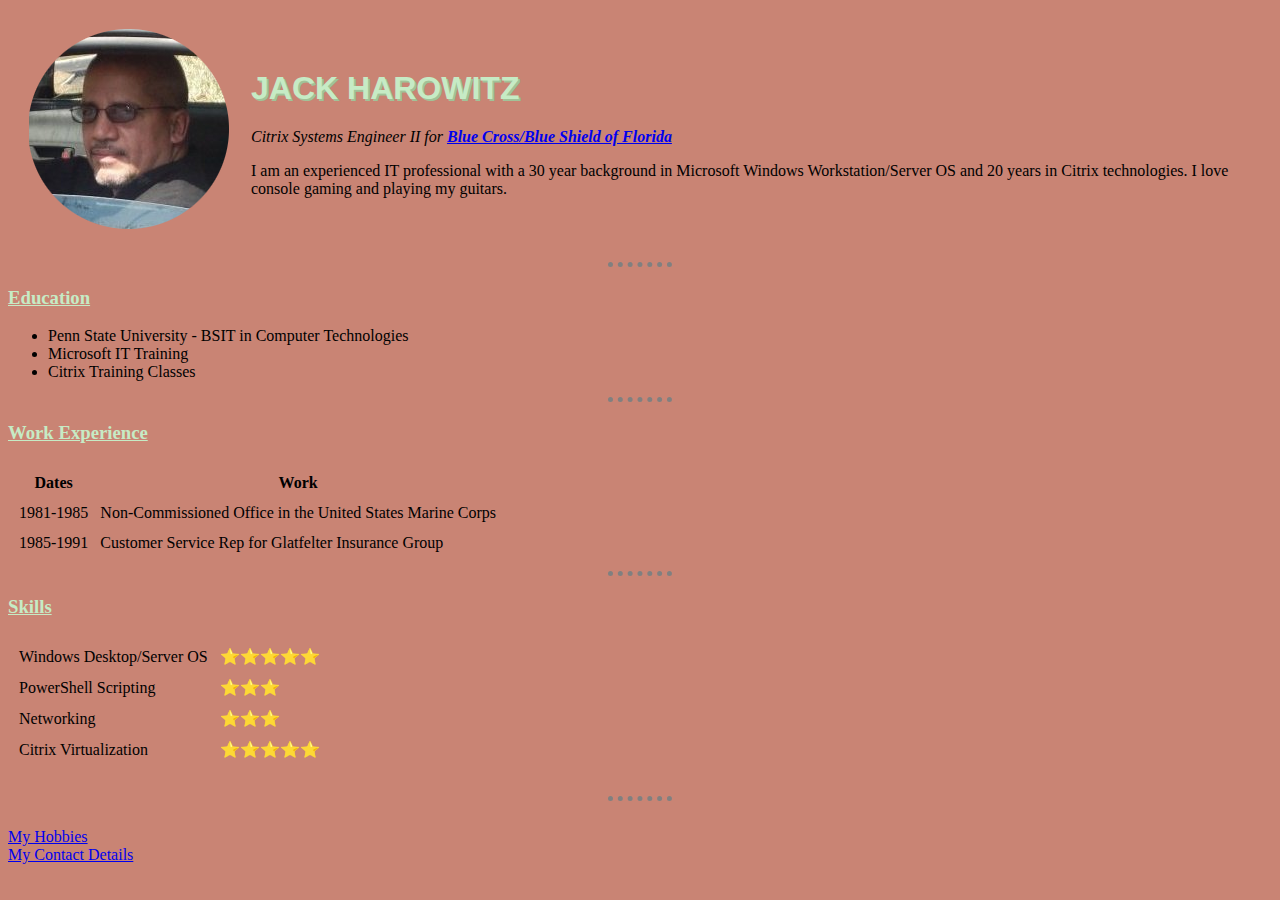
<file: index.html>
<!DOCTYPE html>
<html lang="en" dir="ltr">

<head>

  <meta charset="utf-8">
  <title>👽 Jack's Personal Site</title>
  <link rel="stylesheet" href="css/styles.css">

  </head>

<body>
  <table cellspacing="20">
    <tr>
      <td><img src="images/MeInMyCar2.png" alt="John Profile Picture"></td>
      <td>
        <h1>Jack Harowitz</h1>
        <p><em>Citrix Systems Engineer II for <strong><a href="https://www.floridablue.com">Blue Cross/Blue Shield of Florida</a></strong></em></p>
        <p>I am an experienced IT professional with a 30 year background in Microsoft Windows Workstation/Server OS and 20 years in Citrix technologies. I love console gaming and playing my guitars.</p>
      </td>
    </tr>
  </table>

  <hr>

  <h3>Education</h3>

  <ul>

    <li>Penn State University - BSIT in Computer Technologies</li>
    <li>Microsoft IT Training</li>
    <li>Citrix Training Classes</li>

  </ul>
  <hr>
  <h3>Work Experience</h3>

  <table cellspacing="10">
    <thead>
      <tr>
        <th>Dates</th>
        <th>Work</th>
      </tr>
    </thead>

    <tbody>
      <tr>
        <td>1981-1985</td>
        <td>Non-Commissioned Office in the United States Marine Corps</td>
      </tr>
      <tr>
        <td>1985-1991</td>
        <td>Customer Service Rep for Glatfelter Insurance Group</td>
      </tr>
    </tbody>

    <tfoot>

    </tfoot>
  </table>
  <hr>
  <h3>Skills</h3>

  <table cellspacing="10">
    <tr>
      <td>Windows Desktop/Server OS</td>
      <td>⭐⭐⭐⭐⭐</td>
    </tr>
    <tr>
      <td>PowerShell Scripting</td>
      <td>⭐⭐⭐</td>
    </tr>
    <td>Networking</td>
    <td>⭐⭐⭐</td>
    </tr>
    <tr>
      <td>Citrix Virtualization</td>
      <td>⭐⭐⭐⭐⭐</td>
    </tr>
  </table>



  <br>

  <hr>

  <br>
  <a href="hobbies.html">My Hobbies</a>
  <br>
  <a href="contactinfo.html">My Contact Details</a>

</body>

</html>
</file>
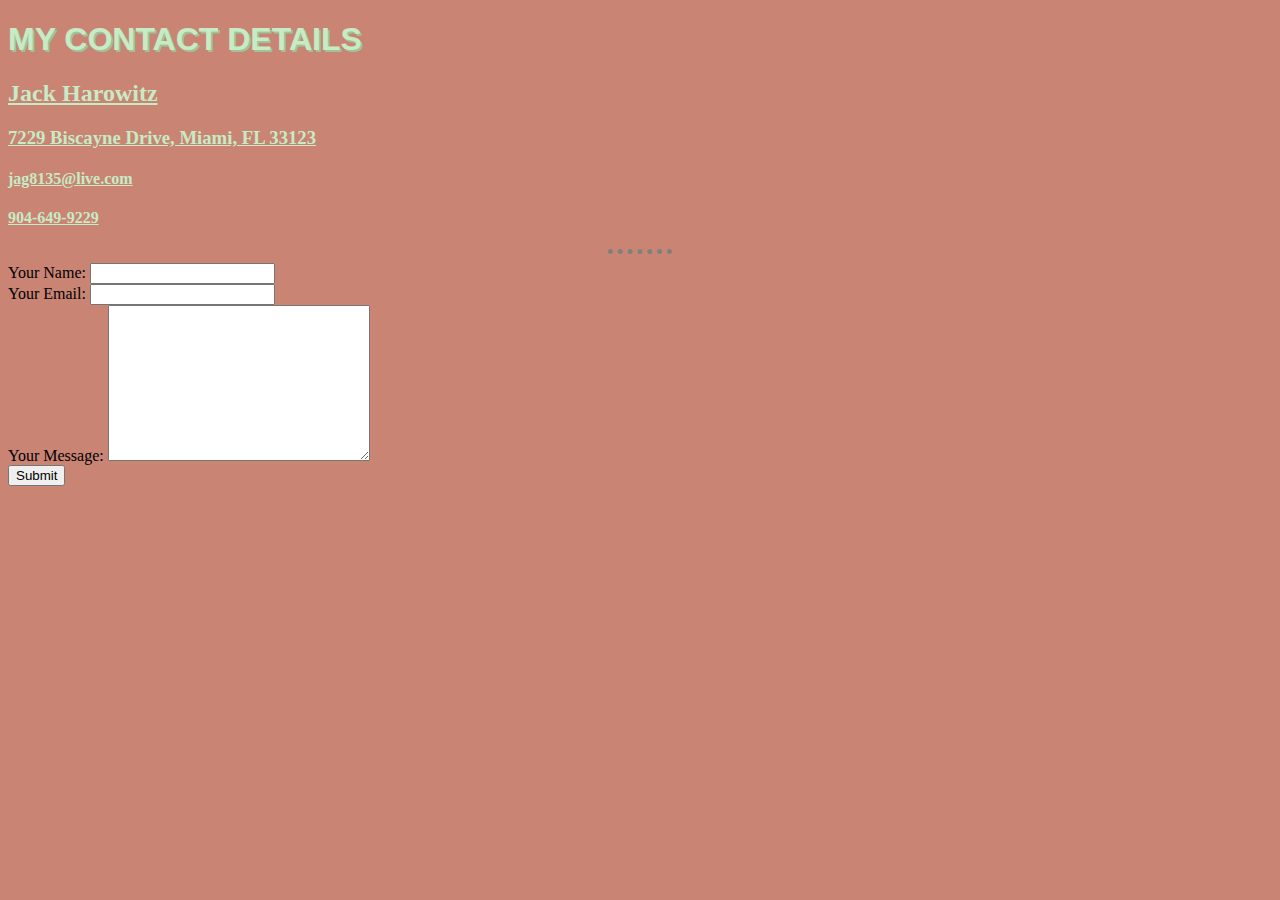
<file: contactinfo.html>
<!DOCTYPE html>
<html lang="en" dir="ltr">

<head>
  <meta charset="utf-8">
  <title>My Contact Info</title>
  <link rel="stylesheet" href="css/styles.css">
</head>

<body>
  <strong>
    <h1>My Contact Details</h1>
  </strong>
  <strong>
    <h2>Jack Harowitz</h2>
  </strong>
  <h3>7229 Biscayne Drive, Miami, FL 33123</h3>
  <h4>jag8135@live.com</h4>
  <h4>904-649-9229</h4>
  <hr>
  <form action="mailto:john.alicea@yahoo.com" method="post" enctype="text/plain">
    <label>Your Name:</label>
    <input type="text" name="yourName"><br>
    <label>Your Email:</label>
    <input type="email" name="yourEmail"><br>
    <label>Your Message:</label>
    <textarea name="yourMessage" rows="10" cols="30"></textarea><br>
    <input type="submit" name="">
  </form>
</body>

</html>
</file>
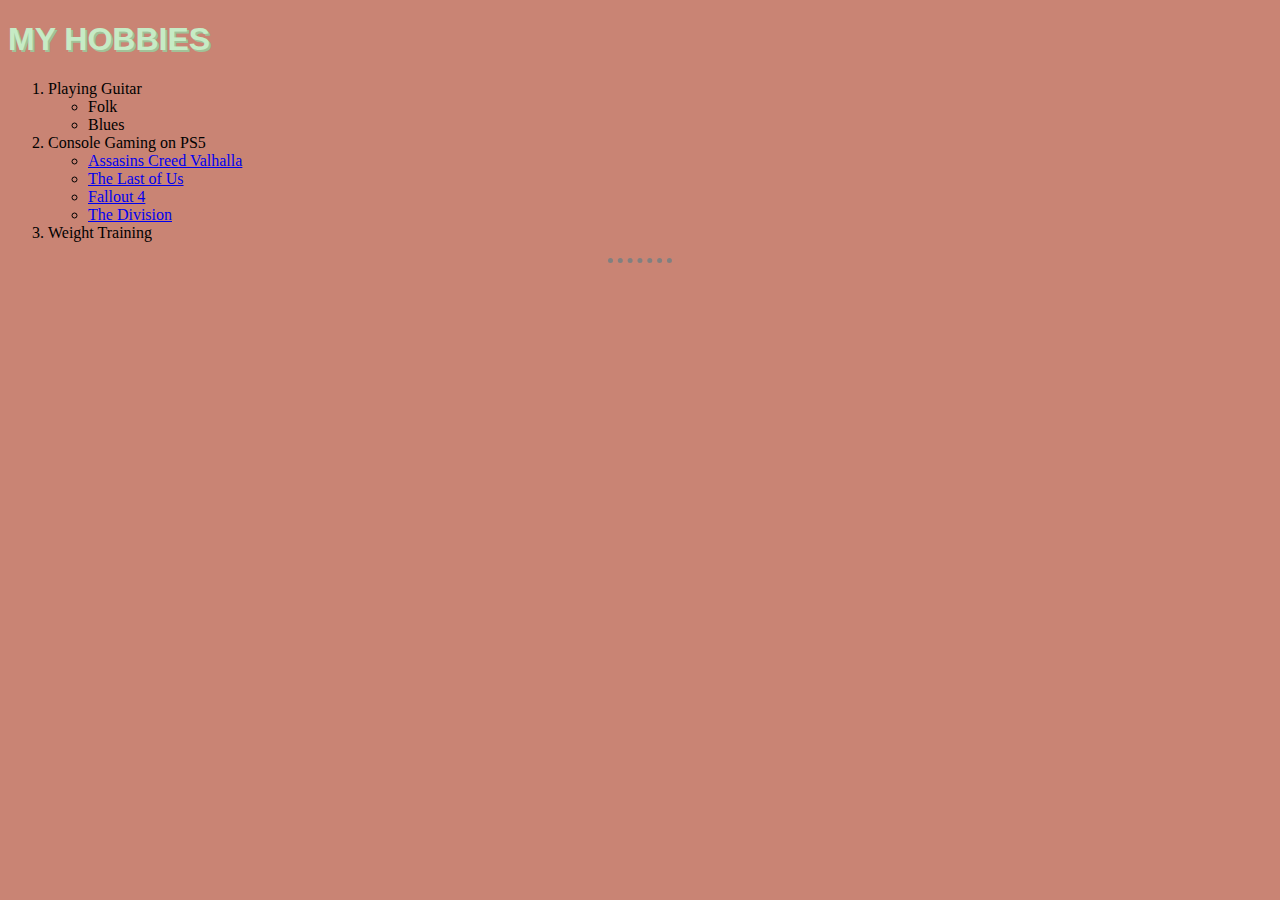
<file: hobbies.html>
<!DOCTYPE html>
<html lang="en" dir="ltr">

<head>
  <meta charset="utf-8">
  <title>My Hobbies</title>
  <link rel="stylesheet" href="css/styles.css">
</head>

<body>

  <h1>My Hobbies</h1>

  <ol>

    <li>Playing Guitar</li>
    <ul>
      <li>Folk</li>
      <li>Blues</li>
    </ul>
    <li>Console Gaming on PS5</li>
    <ul>
      <li><a href="https://www.ubisoft.com/en-us/game/assassins-creed/valhalla">Assasins Creed Valhalla</a></li>
      <li><a href="https://www.playstation.com/en-us/games/the-last-of-us-part-i/">The Last of Us</a></li>
      <li><a href="https://fallout.bethesda.net/en/games/fallout-4">Fallout 4</a></li>
      <li><a href="https://www.ubisoft.com/en-us/game/the-division/the-division-1">The Division</a></li>
    </ul>
    <li>Weight Training</li>

  </ol>

</body>

<hr>

</html>
</file>
<file: css/styles.css>
body {

  background-color: #C98474;
  
}

hr {

  border-style: dotted none none;
  border-color: grey;
  border-width: 5px;
  height: 1px;
  width: 5%

}

h1 {

  color: #C6EBC5;
  text-transform: uppercase;
  text-shadow: 2px 2px #A1C298;
  font-family: arial, sans-serif;

}

h2 {

  color: #C6EBC5;
  text-decoration-line: underline;

}

h3 {

  color: #C6EBC5;
  text-decoration-line: underline;

}

h4 {

  color: #C6EBC5;
  text-decoration-line: underline;

}
</file>
